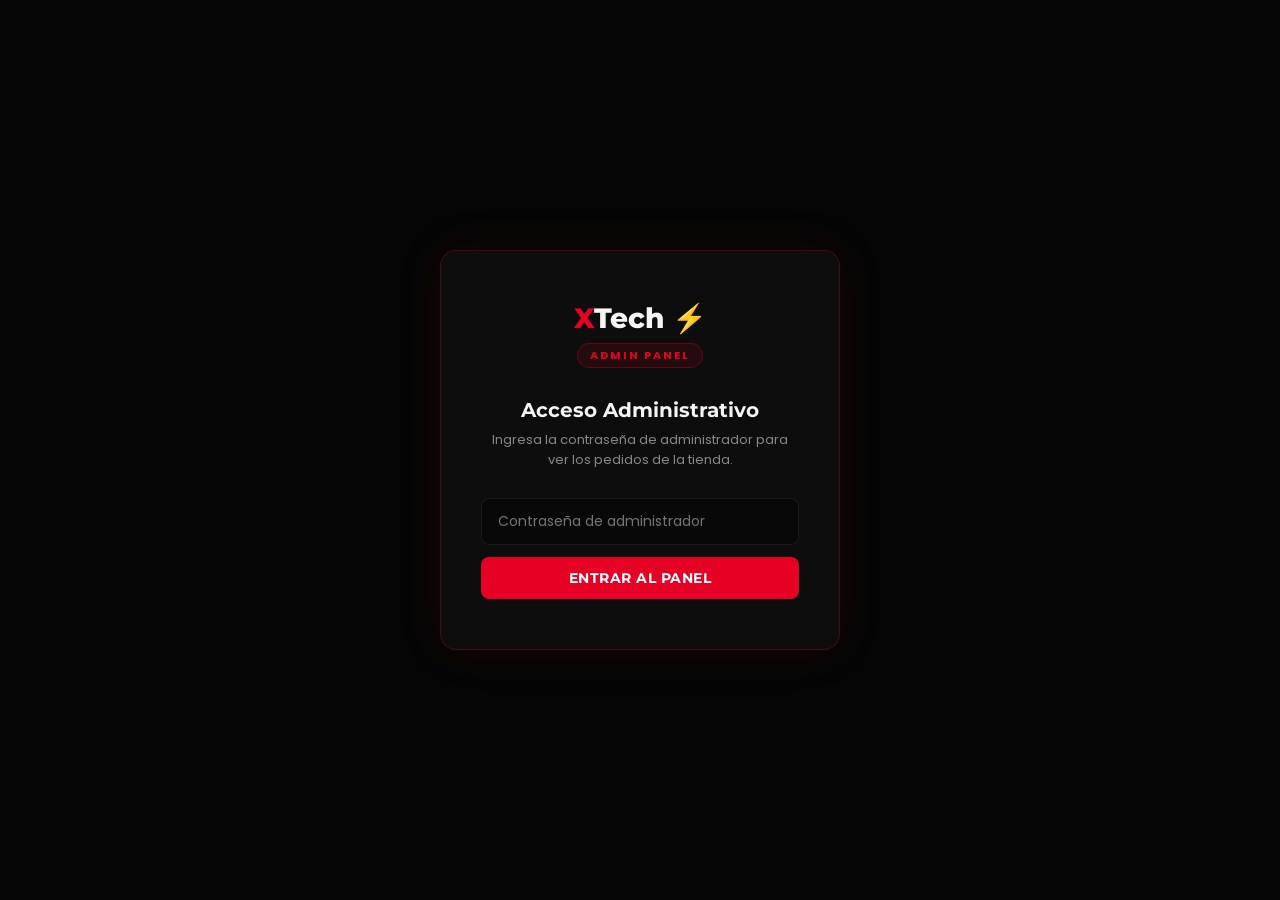
<file: admin.html>
<!DOCTYPE html>
<html lang="es">
<head>
    <meta charset="UTF-8">
    <meta name="viewport" content="width=device-width, initial-scale=1.0">
    <title>XTech Admin — Panel de Pedidos</title>
    <link rel="preconnect" href="https://fonts.googleapis.com">
    <link href="https://fonts.googleapis.com/css2?family=Montserrat:wght@400;600;700;800&family=Poppins:wght@300;400;600&display=swap" rel="stylesheet">
    <style>
        :root {
            --accent: #e60023;
            --accent-rgb: 230, 0, 35;
            --bg: #050505;
            --surface: #0d0d0d;
            --surface2: #111;
            --border: rgba(255,255,255,0.07);
            --text: whitesmoke;
            --text-muted: #888;
        }

        * { margin: 0; padding: 0; box-sizing: border-box; }

        body {
            background-color: var(--bg);
            color: var(--text);
            font-family: 'Poppins', sans-serif;
            min-height: 100vh;
        }

        /* ── LOGIN ───────────────────────────── */
        #login-screen {
            display: flex;
            flex-direction: column;
            align-items: center;
            justify-content: center;
            min-height: 100vh;
            padding: 20px;
        }

        .login-card {
            background: var(--surface);
            border: 1px solid rgba(var(--accent-rgb), 0.25);
            border-radius: 16px;
            padding: 50px 40px;
            width: 100%;
            max-width: 400px;
            text-align: center;
            box-shadow: 0 0 50px rgba(var(--accent-rgb), 0.08);
            animation: fadeUp 0.5s ease;
        }

        @keyframes fadeUp {
            from { opacity: 0; transform: translateY(20px); }
            to   { opacity: 1; transform: translateY(0); }
        }

        .login-logo {
            font-family: 'Montserrat', sans-serif;
            font-size: 28px;
            font-weight: 800;
            margin-bottom: 6px;
        }

        .login-logo span { color: var(--accent); }

        .login-badge {
            display: inline-block;
            background: rgba(var(--accent-rgb), 0.1);
            border: 1px solid rgba(var(--accent-rgb), 0.3);
            color: var(--accent);
            font-size: 11px;
            font-weight: 700;
            letter-spacing: 2px;
            text-transform: uppercase;
            padding: 3px 12px;
            border-radius: 20px;
            margin-bottom: 30px;
        }

        .login-card h2 {
            font-family: 'Montserrat', sans-serif;
            font-size: 20px;
            font-weight: 700;
            margin-bottom: 8px;
        }

        .login-card p {
            font-size: 13px;
            color: var(--text-muted);
            margin-bottom: 28px;
        }

        .login-input {
            width: 100%;
            background: #080808;
            border: 1px solid var(--border);
            color: var(--text);
            padding: 12px 16px;
            border-radius: 8px;
            font-size: 14px;
            font-family: 'Poppins', sans-serif;
            outline: none;
            margin-bottom: 12px;
            transition: border-color 0.2s;
        }

        .login-input:focus { border-color: var(--accent); }

        .login-btn {
            width: 100%;
            background: var(--accent);
            color: #fff;
            border: none;
            padding: 12px;
            border-radius: 8px;
            font-size: 14px;
            font-weight: 700;
            font-family: 'Montserrat', sans-serif;
            text-transform: uppercase;
            letter-spacing: 0.5px;
            cursor: pointer;
            transition: all 0.2s;
        }

        .login-btn:hover {
            opacity: 0.9;
            transform: translateY(-1px);
            box-shadow: 0 0 20px rgba(var(--accent-rgb), 0.4);
        }

        .login-error {
            color: var(--accent);
            font-size: 12px;
            margin-top: 10px;
            display: none;
        }

        /* ── DASHBOARD ───────────────────────── */
        #dashboard { display: none; }

        .topbar {
            background: var(--surface);
            border-bottom: 1px solid var(--border);
            padding: 0 30px;
            height: 60px;
            display: flex;
            align-items: center;
            justify-content: space-between;
            position: sticky;
            top: 0;
            z-index: 100;
        }

        .topbar-logo {
            font-family: 'Montserrat', sans-serif;
            font-size: 20px;
            font-weight: 800;
        }

        .topbar-logo span { color: var(--accent); }

        .topbar-right {
            display: flex;
            align-items: center;
            gap: 15px;
        }

        .admin-badge {
            background: rgba(var(--accent-rgb), 0.1);
            border: 1px solid rgba(var(--accent-rgb), 0.3);
            color: var(--accent);
            font-size: 11px;
            font-weight: 700;
            letter-spacing: 1px;
            padding: 3px 10px;
            border-radius: 4px;
        }

        .btn-logout {
            background: transparent;
            border: 1px solid var(--border);
            color: var(--text-muted);
            padding: 6px 14px;
            border-radius: 6px;
            font-size: 12px;
            cursor: pointer;
            font-family: 'Poppins', sans-serif;
            transition: all 0.2s;
        }

        .btn-logout:hover { border-color: var(--accent); color: var(--accent); }

        .main-content {
            max-width: 1300px;
            margin: 0 auto;
            padding: 30px 20px;
        }

        /* ── STATS ───────────────────────────── */
        .stats-grid {
            display: grid;
            grid-template-columns: repeat(3, 1fr);
            gap: 20px;
            margin-bottom: 30px;
        }

        @media (max-width: 700px) {
            .stats-grid { grid-template-columns: 1fr; }
        }

        .stat-card {
            background: var(--surface);
            border: 1px solid var(--border);
            border-radius: 12px;
            padding: 25px;
            display: flex;
            align-items: center;
            gap: 20px;
            transition: border-color 0.3s;
        }

        .stat-card:hover { border-color: rgba(var(--accent-rgb), 0.3); }

        .stat-icon {
            font-size: 32px;
            width: 56px;
            height: 56px;
            background: rgba(var(--accent-rgb), 0.08);
            border: 1px solid rgba(var(--accent-rgb), 0.2);
            border-radius: 10px;
            display: flex;
            align-items: center;
            justify-content: center;
        }

        .stat-info { display: flex; flex-direction: column; gap: 3px; }

        .stat-value {
            font-family: 'Montserrat', sans-serif;
            font-size: 26px;
            font-weight: 800;
            color: var(--accent);
        }

        .stat-label { font-size: 12px; color: var(--text-muted); }

        /* ── TABLA DE PEDIDOS ─────────────────── */
        .section-header {
            display: flex;
            align-items: center;
            justify-content: space-between;
            margin-bottom: 16px;
        }

        .section-header h2 {
            font-family: 'Montserrat', sans-serif;
            font-size: 18px;
            font-weight: 800;
            text-transform: uppercase;
            letter-spacing: 0.5px;
        }

        .btn-refresh {
            background: transparent;
            border: 1px solid rgba(var(--accent-rgb), 0.4);
            color: var(--accent);
            padding: 7px 16px;
            border-radius: 6px;
            font-size: 12px;
            font-weight: 600;
            cursor: pointer;
            font-family: 'Poppins', sans-serif;
            transition: all 0.2s;
        }

        .btn-refresh:hover { background: rgba(var(--accent-rgb), 0.1); }

        .orders-table-wrapper {
            background: var(--surface);
            border: 1px solid var(--border);
            border-radius: 12px;
            overflow: hidden;
        }

        table {
            width: 100%;
            border-collapse: collapse;
        }

        thead th {
            background: #0a0a0a;
            font-size: 11px;
            font-weight: 700;
            text-transform: uppercase;
            letter-spacing: 0.5px;
            color: var(--text-muted);
            padding: 14px 18px;
            text-align: left;
            border-bottom: 1px solid var(--border);
        }

        tbody tr {
            border-bottom: 1px solid rgba(255,255,255,0.04);
            transition: background-color 0.2s;
        }

        tbody tr:last-child { border-bottom: none; }
        tbody tr:hover { background-color: rgba(255,255,255,0.02); }

        td {
            padding: 16px 18px;
            font-size: 13px;
            vertical-align: top;
        }

        .td-id { font-size: 11px; color: var(--text-muted); font-family: monospace; }
        .td-name { font-weight: 600; }
        .td-email { font-size: 12px; color: var(--text-muted); }
        .td-phone { font-size: 12px; color: var(--text-muted); }
        .td-items { font-size: 12px; color: #aaa; line-height: 1.6; }
        .td-total { font-family: 'Montserrat', sans-serif; font-weight: 700; color: var(--accent); font-size: 15px; }

        .status-badge {
            display: inline-block;
            padding: 3px 10px;
            border-radius: 20px;
            font-size: 10px;
            font-weight: 700;
            letter-spacing: 0.5px;
            text-transform: uppercase;
        }

        .status-paid {
            background: rgba(0, 255, 102, 0.1);
            border: 1px solid rgba(0, 255, 102, 0.3);
            color: #00ff66;
        }

        .status-pending {
            background: rgba(255, 170, 0, 0.1);
            border: 1px solid rgba(255, 170, 0, 0.3);
            color: #ffaa00;
        }

        .td-date { font-size: 11px; color: var(--text-muted); white-space: nowrap; }

        /* Empty state */
        .empty-state {
            text-align: center;
            padding: 60px 20px;
            color: var(--text-muted);
        }

        .empty-state .empty-icon { font-size: 48px; margin-bottom: 15px; }
        .empty-state h3 { font-size: 16px; margin-bottom: 8px; }
        .empty-state p { font-size: 13px; }

        /* Loading */
        .loading {
            text-align: center;
            padding: 40px;
            color: var(--text-muted);
            font-size: 13px;
        }

        .loading-dot {
            display: inline-block;
            width: 8px;
            height: 8px;
            background: var(--accent);
            border-radius: 50%;
            margin: 0 3px;
            animation: loadingBounce 1s infinite ease-in-out;
        }

        .loading-dot:nth-child(2) { animation-delay: 0.15s; }
        .loading-dot:nth-child(3) { animation-delay: 0.30s; }

        @keyframes loadingBounce {
            0%, 100% { transform: translateY(0); }
            50% { transform: translateY(-8px); }
        }

        .error-msg {
            text-align: center;
            padding: 30px;
            color: var(--accent);
            font-size: 13px;
        }
    </style>
</head>
<body>

    <!-- ══════════ LOGIN ══════════ -->
    <div id="login-screen">
        <div class="login-card">
            <div class="login-logo"><span>X</span>Tech ⚡</div>
            <div class="login-badge">Admin Panel</div>
            <h2>Acceso Administrativo</h2>
            <p>Ingresa la contraseña de administrador para ver los pedidos de la tienda.</p>
            <input type="password" id="admin-password" class="login-input" placeholder="Contraseña de administrador" />
            <button class="login-btn" id="btn-login">Entrar al Panel</button>
            <p class="login-error" id="login-error">⚠️ Contraseña incorrecta. Intenta de nuevo.</p>
        </div>
    </div>

    <!-- ══════════ DASHBOARD ══════════ -->
    <div id="dashboard">
        <header class="topbar">
            <div class="topbar-logo"><span>X</span>Tech ⚡</div>
            <div class="topbar-right">
                <span class="admin-badge">ADMIN</span>
                <button class="btn-logout" id="btn-logout">Cerrar Sesión</button>
            </div>
        </header>

        <div class="main-content">
            <!-- Stats -->
            <div class="stats-grid">
                <div class="stat-card">
                    <div class="stat-icon">📦</div>
                    <div class="stat-info">
                        <span class="stat-value" id="stat-orders">—</span>
                        <span class="stat-label">Pedidos Totales</span>
                    </div>
                </div>
                <div class="stat-card">
                    <div class="stat-icon">💵</div>
                    <div class="stat-info">
                        <span class="stat-value" id="stat-revenue">—</span>
                        <span class="stat-label">Ingresos Totales</span>
                    </div>
                </div>
                <div class="stat-card">
                    <div class="stat-icon">📅</div>
                    <div class="stat-info">
                        <span class="stat-value" id="stat-recent">—</span>
                        <span class="stat-label">Pedidos Esta Semana</span>
                    </div>
                </div>
            </div>

            <!-- Tabla de Pedidos -->
            <div class="section-header">
                <h2>📋 Historial de Pedidos</h2>
                <button class="btn-refresh" id="btn-refresh">⟳ Actualizar</button>
            </div>

            <div class="orders-table-wrapper">
                <div id="orders-container">
                    <div class="loading">
                        <span class="loading-dot"></span>
                        <span class="loading-dot"></span>
                        <span class="loading-dot"></span>
                        <p style="margin-top:10px;">Cargando pedidos...</p>
                    </div>
                </div>
            </div>
        </div>
    </div>

    <script>
        let adminPassword = '';

        // ── LOGIN ──────────────────────────────────
        document.getElementById('btn-login').addEventListener('click', async () => {
            const pw = document.getElementById('admin-password').value.trim();
            if (!pw) return;

            try {
                const res = await fetch('/api/stats', {
                    headers: { 'x-admin-password': pw }
                });
                if (!res.ok) throw new Error('Unauthorized');

                adminPassword = pw;
                document.getElementById('login-screen').style.display = 'none';
                document.getElementById('dashboard').style.display = 'block';
                loadDashboard();
            } catch {
                document.getElementById('login-error').style.display = 'block';
            }
        });

        document.getElementById('admin-password').addEventListener('keydown', (e) => {
            if (e.key === 'Enter') document.getElementById('btn-login').click();
        });

        // ── LOGOUT ──────────────────────────────────
        document.getElementById('btn-logout').addEventListener('click', () => {
            adminPassword = '';
            document.getElementById('login-screen').style.display = 'flex';
            document.getElementById('dashboard').style.display = 'none';
            document.getElementById('admin-password').value = '';
            document.getElementById('login-error').style.display = 'none';
        });

        // ── REFRESH ──────────────────────────────────
        document.getElementById('btn-refresh').addEventListener('click', loadDashboard);

        // ── CARGAR DATOS ──────────────────────────────
        async function loadDashboard() {
            loadStats();
            loadOrders();
        }

        async function loadStats() {
            try {
                const res = await fetch('/api/stats', {
                    headers: { 'x-admin-password': adminPassword }
                });
                const data = await res.json();
                document.getElementById('stat-orders').textContent = data.totalOrders;
                document.getElementById('stat-revenue').textContent = '$' + data.totalRevenue;
                document.getElementById('stat-recent').textContent = data.recentOrders;
            } catch {
                // silencioso
            }
        }

        async function loadOrders() {
            const container = document.getElementById('orders-container');
            container.innerHTML = `<div class="loading">
                <span class="loading-dot"></span><span class="loading-dot"></span><span class="loading-dot"></span>
                <p style="margin-top:10px;">Cargando pedidos...</p>
            </div>`;

            try {
                const res = await fetch('/api/orders', {
                    headers: { 'x-admin-password': adminPassword }
                });

                if (!res.ok) {
                    container.innerHTML = '<div class="error-msg">⚠️ Error al cargar los pedidos. Contraseña inválida.</div>';
                    return;
                }

                const orders = await res.json();

                if (orders.length === 0) {
                    container.innerHTML = `
                        <div class="empty-state">
                            <div class="empty-icon">🛒</div>
                            <h3>Sin pedidos todavía</h3>
                            <p>Los pedidos con tarjeta de crédito aparecerán aquí cuando se procesen.</p>
                        </div>`;
                    return;
                }

                const rows = orders.map(o => {
                    const items = Array.isArray(o.items) ? o.items.join('<br>') : o.items;
                    const date = new Date(o.created_at).toLocaleString('es-DO');
                    const statusClass = o.status === 'paid' ? 'status-paid' : 'status-pending';
                    const statusLabel = o.status === 'paid' ? '✅ Pagado' : '⏳ Pendiente';

                    return `
                        <tr>
                            <td class="td-id">${o.stripe_id || '#' + o.id}</td>
                            <td>
                                <div class="td-name">${escapeHtml(o.customer_name)}</div>
                                <div class="td-email">${escapeHtml(o.customer_email)}</div>
                                <div class="td-phone">${escapeHtml(o.customer_phone)}</div>
                            </td>
                            <td style="font-size:12px; color:#aaa; max-width:200px;">${escapeHtml(o.shipping_address)}</td>
                            <td class="td-items">${items}</td>
                            <td class="td-total">$${parseFloat(o.total).toFixed(2)}</td>
                            <td><span class="status-badge ${statusClass}">${statusLabel}</span></td>
                            <td class="td-date">${date}</td>
                        </tr>
                    `;
                }).join('');

                container.innerHTML = `
                    <table>
                        <thead>
                            <tr>
                                <th>ID / Referencia</th>
                                <th>Cliente</th>
                                <th>Dirección de Envío</th>
                                <th>Productos</th>
                                <th>Total</th>
                                <th>Estado</th>
                                <th>Fecha</th>
                            </tr>
                        </thead>
                        <tbody>${rows}</tbody>
                    </table>
                `;
            } catch (err) {
                container.innerHTML = '<div class="error-msg">❌ Error de conexión. ¿Está el servidor corriendo?</div>';
            }
        }

        function escapeHtml(str) {
            if (!str) return '—';
            return String(str)
                .replace(/&/g, '&amp;')
                .replace(/</g, '&lt;')
                .replace(/>/g, '&gt;')
                .replace(/"/g, '&quot;');
        }
    </script>
</body>
</html>
</file>
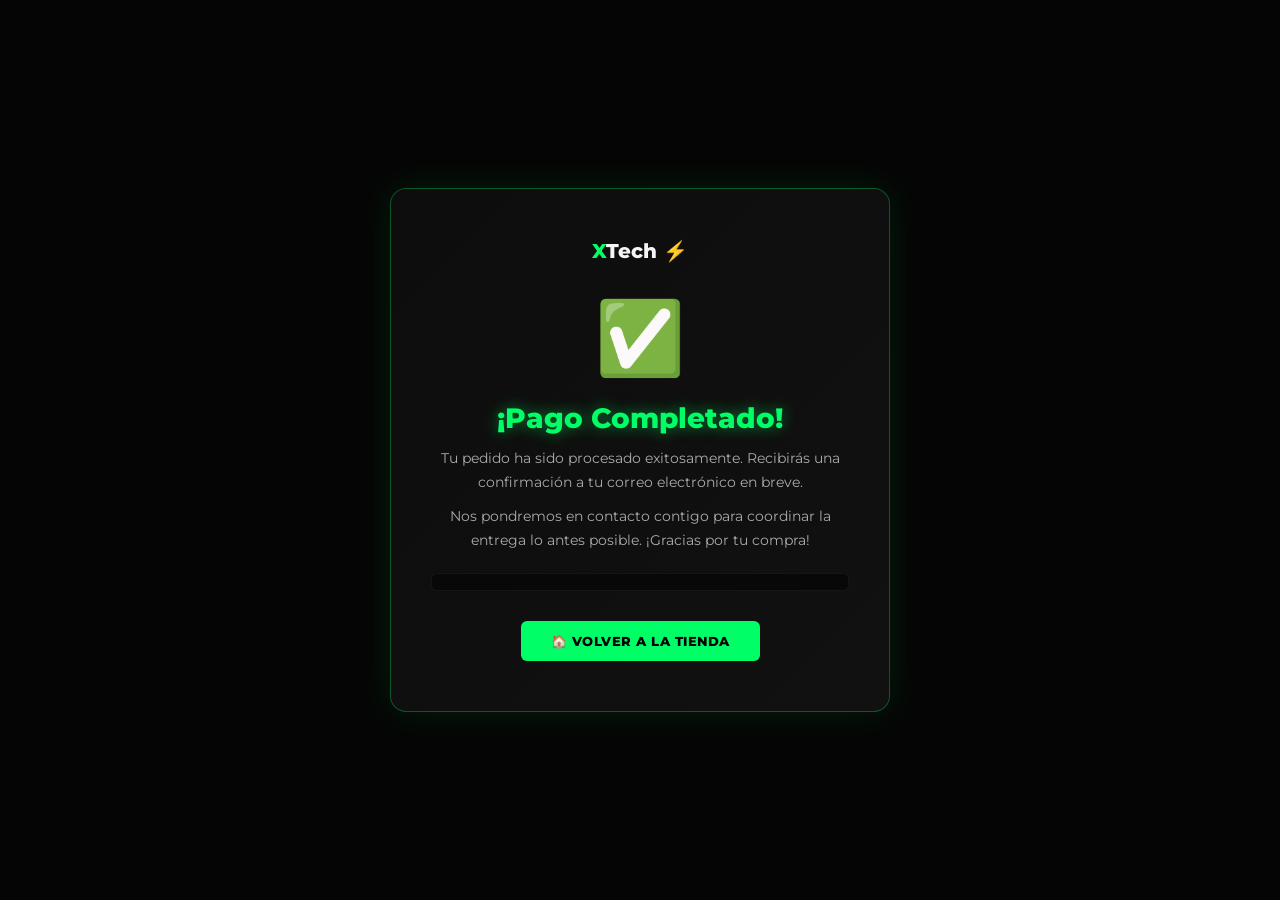
<file: success.html>
<!DOCTYPE html>
<html lang="es">
<head>
    <meta charset="UTF-8">
    <meta name="viewport" content="width=device-width, initial-scale=1.0">
    <title>¡Pago Exitoso! - XTech Gaming Store</title>
    <link rel="preconnect" href="https://fonts.googleapis.com">
    <link href="https://fonts.googleapis.com/css2?family=Montserrat:wght@400;600;700;800&display=swap" rel="stylesheet">
    <style>
        * { margin: 0; padding: 0; box-sizing: border-box; }

        body {
            background-color: #050505;
            color: whitesmoke;
            font-family: 'Montserrat', sans-serif;
            min-height: 100vh;
            display: flex;
            flex-direction: column;
            align-items: center;
            justify-content: center;
            text-align: center;
            padding: 30px 20px;
        }

        .success-card {
            background: linear-gradient(135deg, #0d0d0d 0%, #111 100%);
            border: 1px solid rgba(0, 255, 102, 0.3);
            border-radius: 16px;
            padding: 50px 40px;
            max-width: 500px;
            width: 100%;
            box-shadow: 0 0 40px rgba(0, 255, 102, 0.1);
            animation: popIn 0.5s ease;
        }

        @keyframes popIn {
            from { opacity: 0; transform: scale(0.9); }
            to   { opacity: 1; transform: scale(1); }
        }

        .checkmark {
            font-size: 72px;
            margin-bottom: 20px;
            animation: bounceCheck 1s ease infinite alternate;
        }

        @keyframes bounceCheck {
            from { transform: scale(1); }
            to   { transform: scale(1.1); }
        }

        h1 {
            font-size: 28px;
            font-weight: 800;
            color: #00ff66;
            text-shadow: 0 0 15px rgba(0, 255, 102, 0.5);
            margin-bottom: 12px;
        }

        p {
            font-size: 14px;
            color: #aaa;
            line-height: 1.7;
            margin-bottom: 10px;
        }

        .session-id {
            font-size: 11px;
            color: #555;
            word-break: break-all;
            margin-top: 20px;
            background: #080808;
            padding: 8px 12px;
            border-radius: 6px;
            border: 1px solid rgba(255,255,255,0.05);
        }

        .btn-back {
            display: inline-block;
            margin-top: 30px;
            padding: 12px 30px;
            background: #00ff66;
            color: #000;
            font-weight: 800;
            font-size: 13px;
            text-transform: uppercase;
            text-decoration: none;
            border-radius: 6px;
            letter-spacing: 0.5px;
            transition: all 0.2s ease;
        }

        .btn-back:hover {
            background: #00cc55;
            transform: translateY(-2px);
            box-shadow: 0 0 20px rgba(0, 255, 102, 0.4);
        }

        .logo {
            font-size: 20px;
            font-weight: 800;
            margin-bottom: 30px;
            color: whitesmoke;
        }

        .logo span { color: #00ff66; }
    </style>
</head>
<body>
    <div class="success-card">
        <div class="logo"><span>X</span>Tech ⚡</div>
        <div class="checkmark">✅</div>
        <h1>¡Pago Completado!</h1>
        <p>Tu pedido ha sido procesado exitosamente. Recibirás una confirmación a tu correo electrónico en breve.</p>
        <p>Nos pondremos en contacto contigo para coordinar la entrega lo antes posible. ¡Gracias por tu compra!</p>
        <div class="session-id" id="session-display"></div>
        <a href="/index.html" class="btn-back">🏠 Volver a la Tienda</a>
    </div>

    <script>
        const params = new URLSearchParams(window.location.search);
        const sessionId = params.get('session_id');
        if (sessionId) {
            document.getElementById('session-display').textContent = '🔑 Ref: ' + sessionId;
        }
    </script>
</body>
</html>
</file>
